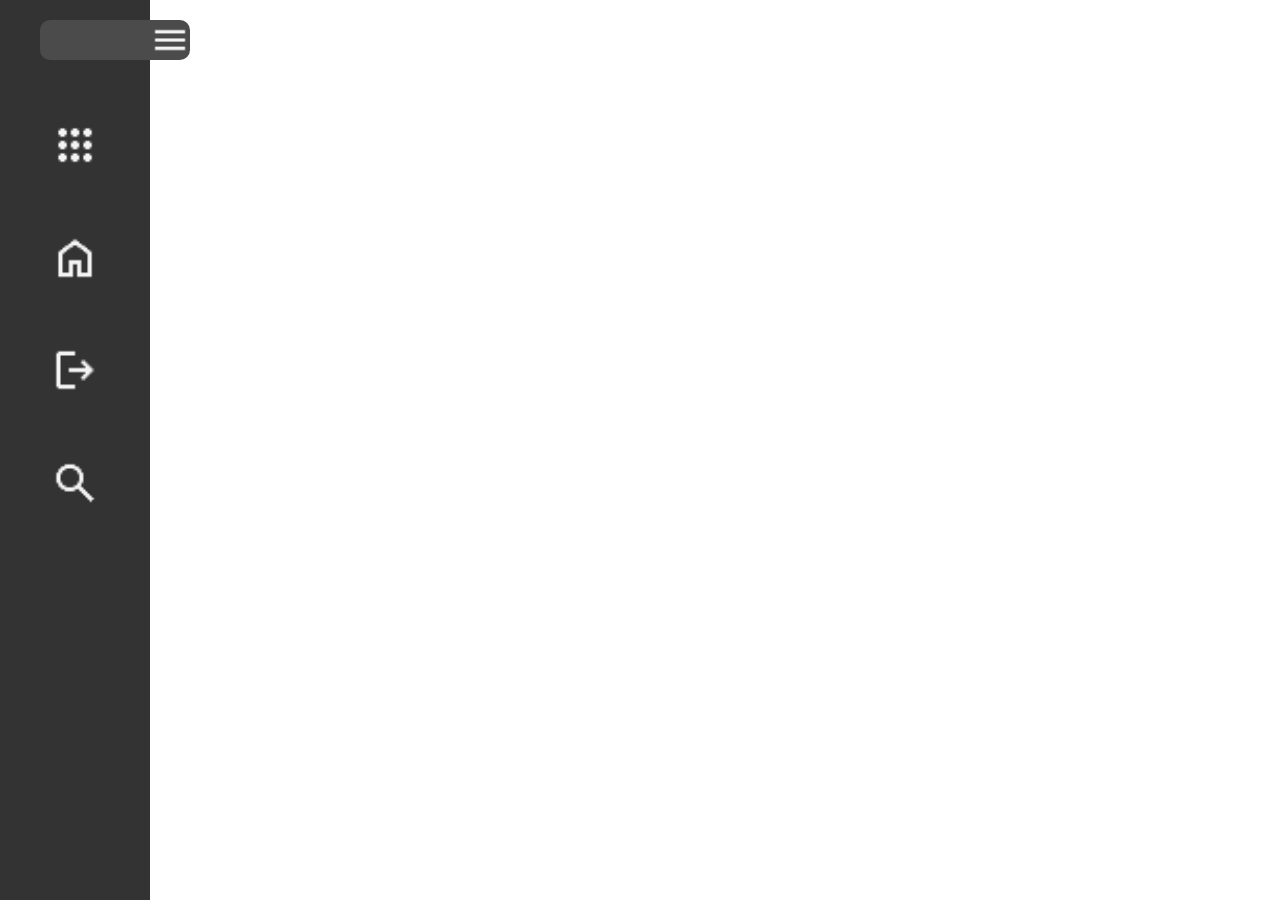
<file: dropdownMenu/index.html>
<!DOCTYPE html>
<html lang="en">
  <head>
    <meta charset="UTF-8">
    <meta name="viewport" content="width=device-width, initial-scale=1.0">
    <title>Dropdown Menu</title>
    <link rel="stylesheet" href="style.css">
  </head>
  <body>
    <nav id="navBar">
      <div id="menuIcon">
        <img src="imgs/menu_24dp_F3F3F3_FILL0_wght400_GRAD0_opsz24.png" alt="" id="menuImg">
      </div>
      <div id="iconBar">
        <img src="imgs/apps_24dp_F3F3F3_FILL0_wght400_GRAD0_opsz24.png" alt="">
        <img src="imgs/home_24dp_F3F3F3_FILL0_wght400_GRAD0_opsz24.png" alt="">
        <img src="imgs/logout_24dp_F3F3F3_FILL0_wght400_GRAD0_opsz24.png" alt="">
        <img src="imgs/search_24dp_F3F3F3_FILL0_wght400_GRAD0_opsz24.png" alt="">
      </div>
    </nav>
      <script src="index.js"></script>
  </body>
</html>
</file>
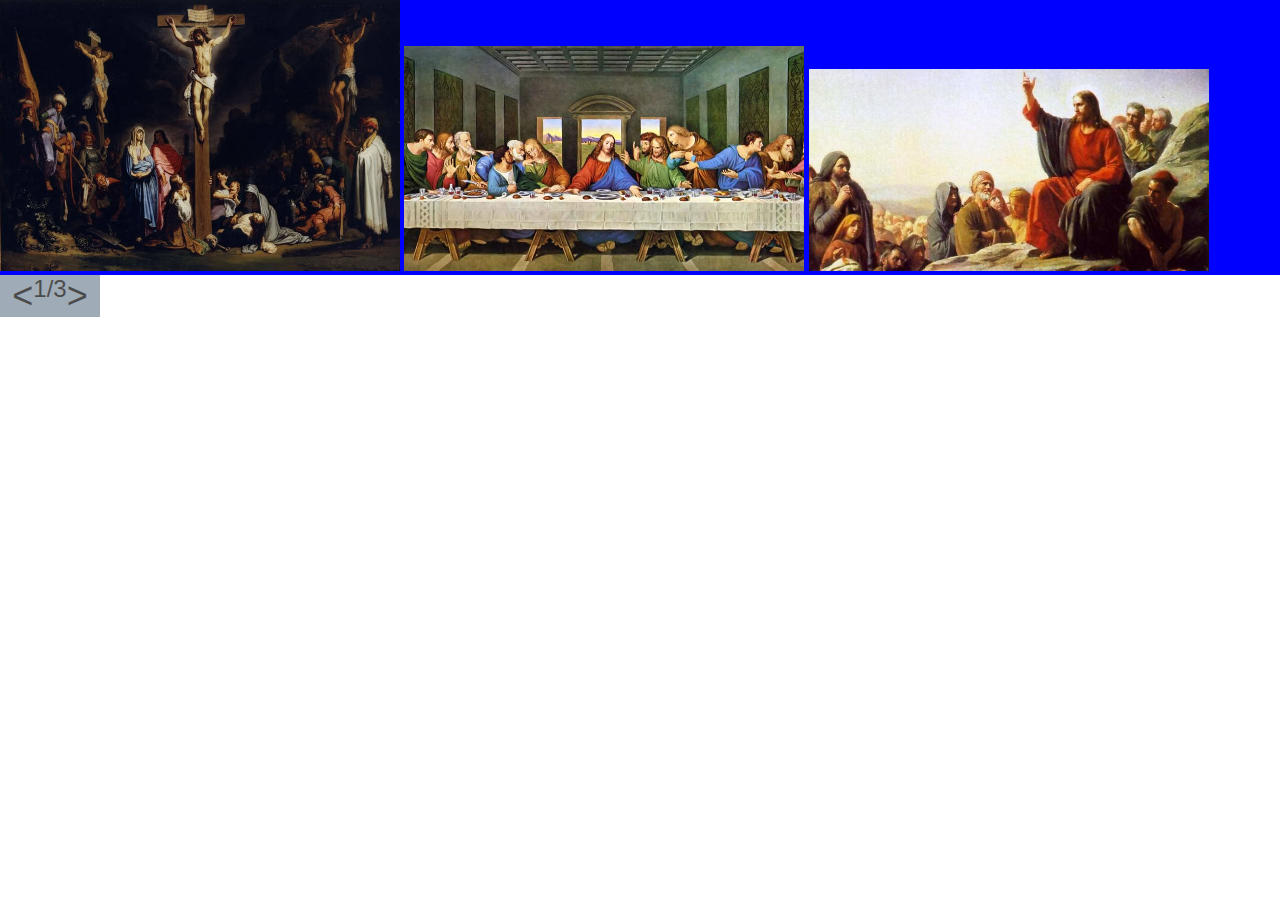
<file: imageCarousel/index.html>
<!DOCTYPE html>
<html lang="en">
  <head>
    <meta charset="UTF-8">
    <meta name="viewport" content="width=device-width, initial-scale=1.0">
    <title>Image Carousel</title>
    <link rel="stylesheet" href="style.css">
  </head>
  <body>
    <div id="imageCarousel">
      <div id="carousel">
        <img src="imgs/167925551_1037422473456109_388287715617358180_n.jpg" alt="" id="crucifixion">
        <img src="imgs/ceia-2-1280x720-1.webp" alt="" id="lastSupper">
        <img src="imgs/pintura-El-Sermon-Del-Monte-Detalle-1-KUADROS.jpg" alt="" id="sermon">
      </div>
      <div id="controls">
        <button id="prevBtn">&lt;</button>
        <p>1/3</p>
        <button id="nextBtn">&gt;</button>
      </div>
    </div>
    <script src="index.js"></script>
  </body>
</html>
</file>
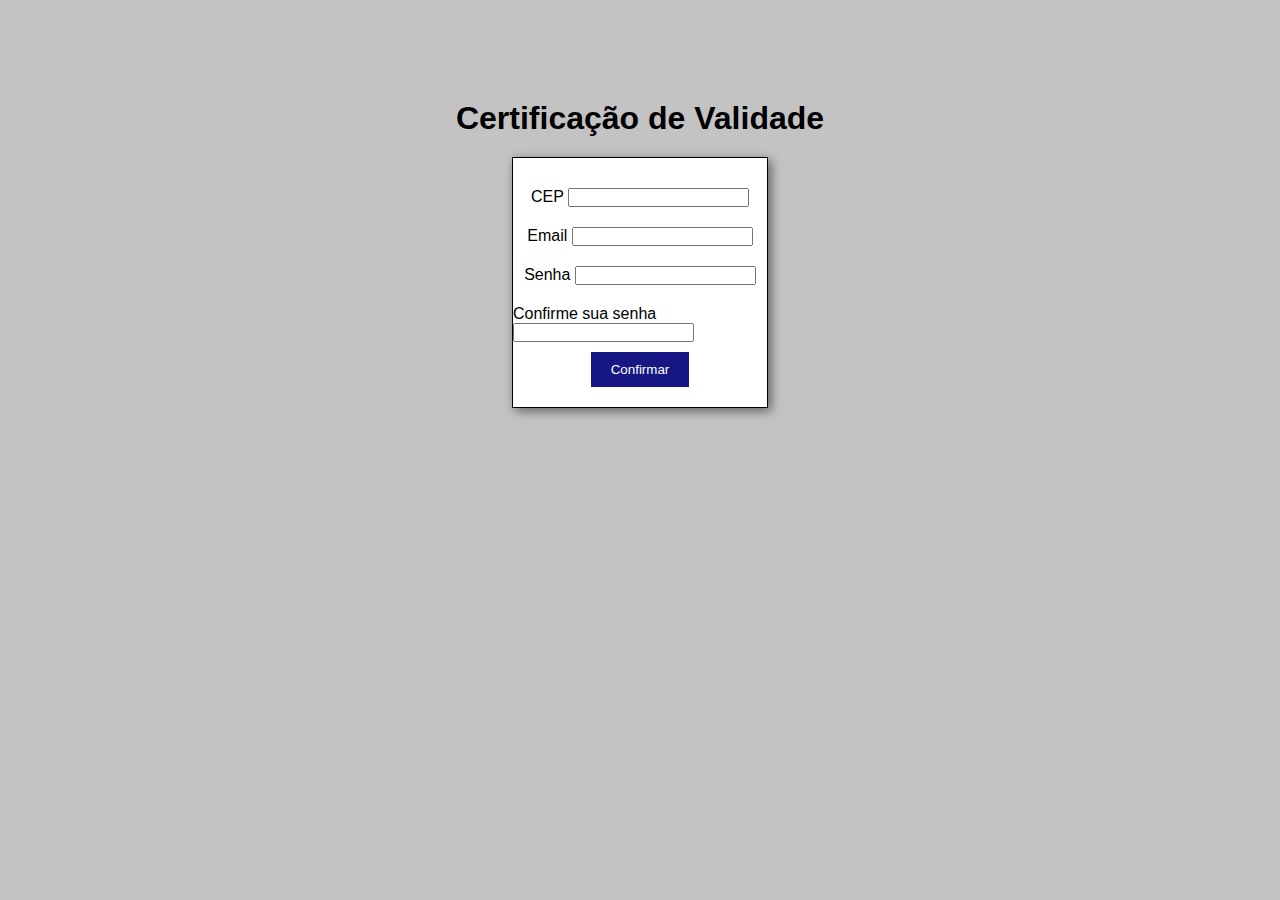
<file: validityCheck/index.html>
<!DOCTYPE html>
<html lang="pt-br">
  <head>
    <meta charset="UTF-8">
    <meta name="viewport" content="width=device-width, initial-scale=1.0">
    <title>Document</title>
    <link rel="stylesheet" href="style.css">
  </head>
  <body>
    <h1>Certificação de Validade</h1>
    <form>
      <div>
        <label for="postalCode">CEP</label>
        <input type="text" name="postalCode" id="postalCode" autocomplete="off" pattern="\d{5}-\d{3}" required>
      </div>
      <div>
        <label for="email">Email</label>
        <input type="email" name="email" id="email" autocomplete="off" required>
      </div>
      <div>
        <label for="password">Senha</label>
        <input type="password" name="password" id="password" autocomplete="off" required>
      </div>
      <div>
        <label for="confirmation">Confirme sua senha</label>
        <input type="password" name="confirmation" id="confirmation" autocomplete="off" required>
      </div>
      <button id="botao" type="submit">Confirmar</button>
      <span id="errorMsg"></span>
    </form>
    <script src="index.js"></script>
  </body>
</html>
</file>
<file: dropdownMenu/style.css>
* {
  margin: 0;
  padding: 0;
  box-sizing: border-box;
}

body {
  font-family: Arial, Helvetica, sans-serif;
  background-color: white;
  color: black;
  height: 100vh;
  width: 100vw;
}

#navBar {
  background-color: #333;
  width: 150px;
  height: 100vh;
  position: absolute;
  transition: transform 0.3s ease-in-out;
}

#menuIcon {
  background-color: #4b4b4b;
  height: 40px;
  width: 100%;
  margin-top: 20px;
  margin-left: 40px;
  border-radius: 10px;
  display: flex;
  justify-content: end;
}

#menuImg {
  cursor: pointer;
}

#iconBar {
  width: 50%;
  height: 50%;
  margin: auto;
  margin-top: 60px;
  display: grid;
  justify-content:center ;
}

#iconBar > img {
  width: 50px;
  height: 50px;
}

.hidden {
  transform: translateX(-150px);
}
</file>
<file: imageCarousel/style.css>
* {
  margin: 0;
  padding: 0;
  box-sizing: border-box;
}

body {
  font-family: Arial, Helvetica, sans-serif;
  color: black;
  width: 100vw;
  height: 100vh;
}

#carousel {
  width: 2000px;
  background-color: blue;
  overflow: hidden;
}

img {
  width: 400px;
}

#controls {
  background-color: lightslategray;
  opacity: 0.7;
  display: flex;
  justify-content: center;
  font-size: 1.5em;
  width: 100px;
}

#controls > button {
  background-color: lightslategray;
  border: none;
  font-size: 1.5em;
}
</file>
<file: validityCheck/style.css>
* {
  padding: 0;
  margin: 0;
  box-sizing: border-box;
}

body {
  font-family: 'Franklin Gothic Medium', 'Arial Narrow', Arial, sans-serif;
  height: 100vh;
  width: 100vw;
  background-color: rgb(195, 195, 195);
}

form {
  border: 1px solid black;
  width: 20%;
  display: flex;
  flex-direction: column;
  justify-content: center;
  align-items: center;
  background-color: white;
  margin: auto;
  padding: 20px 0;
  box-shadow: 3px 3px 10px rgba(0, 0, 0, 0.5);
}

h1 {
  padding-top: 100px;
  padding-bottom: 20px;
  text-align: center;
}

form > div {
  margin: 10px 0;
}

button {
  background-color: rgb(22, 22, 133);
  color: white;
  border: none;
  padding: 10px 20px;
  cursor: pointer;
}
</file>
